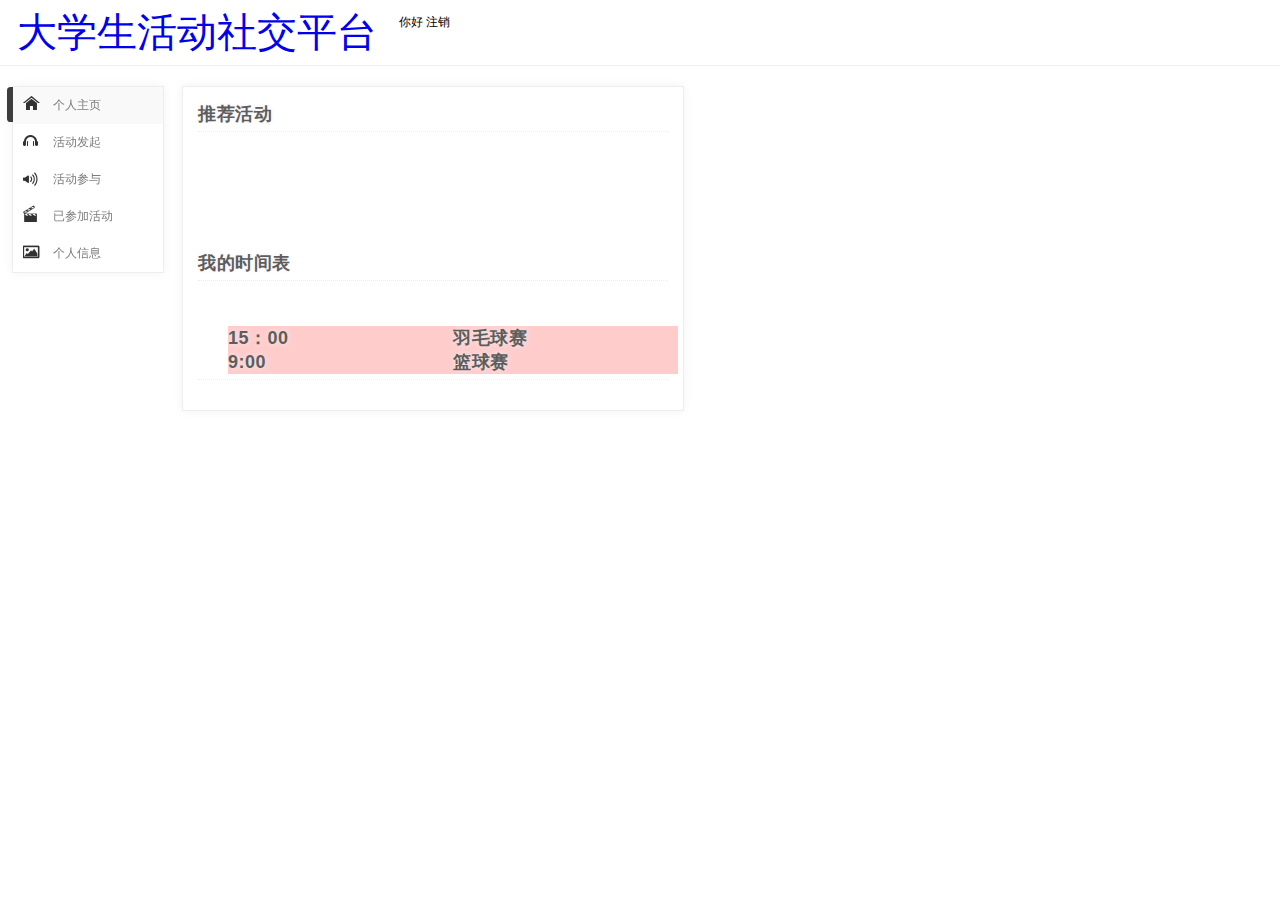
<file: Website/index.html>
<!DOCTYPE HTML>
<html>
<head>
<title>个人主页</title>
<meta charset="UTF-8">
<link href="./css/style.css" rel="stylesheet" type="text/css" media="all" />
</head>
<body>
	<header>
    	<div class="wrap">
            <div class="logo">
                <a href="index.html"><span style="font-size:40px; ">大学生活动社交平台</span></a>
            </div>
            <p>&nbsp;&nbsp;&nbsp;</p>
            <div class="login">&nbsp;&nbsp;&nbsp;&nbsp;&nbsp;你好 注销</div> 
            <div class="menu">
            </div>
            <div class="clearFloat"></div>
         </div>
    </header>
    <div class="wrap">
        <div class="one sidebar">
            <div class="widget">
                <ul>
                    <li class="active"><a href="index.html" class="icon">个人主页</a></li>
                    <li><a href="CreateEvents.html" class="icon">活动发起</a></li>
                    <li><a href="JoinEvents.html" class="icon">活动参与</a></li>
                    <li><a href="JoinedEvents.html" class="icon">已参加活动</a></li>
                    <li><a href="UserInfo.html" class="icon">个人信息</a></li>
                </ul>
            </div>
        </div>
        
        <div class="content">
            <div class="grids">
                <h2>推荐活动</h2>
                <br/>
                <div class="grids">
                <div class="grid">
              <!--content here-->
                </div>
                </div>
                <div class="clearFloat"></div>
            </div> 
            
            <div class="grids">
            <h2>我的时间表<h2>
            <div class="grid">
            <div class="timetable">
            <table width="450" border="0">
  <tr>
    <td>15：00</td>
    <td>羽毛球赛</td>
  </tr>
  <tr>
    <td width="200">9:00</td>
    <td width="200">篮球赛</td>
  </tr>
</table>
            </div>
            </div>
            </div>             
</body>
</html>
</file>
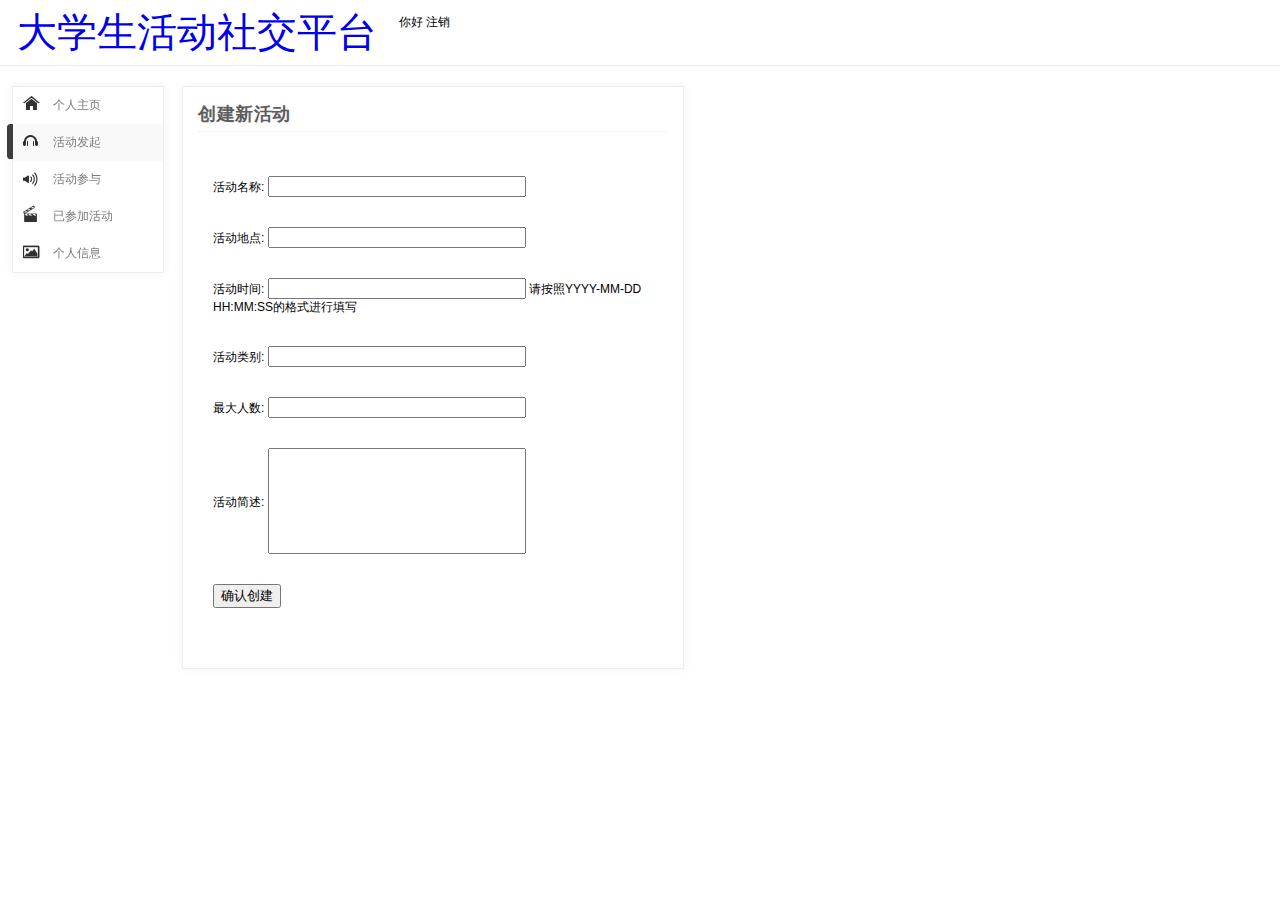
<file: Website/CreateEvents.html>
<!DOCTYPE HTML>
<html>
<head>
<title>个人主页</title>
<meta charset="utf-8">
<link href="./css/style.css" rel="stylesheet" type="text/css" media="all" />
</head>
<body>
	<header>
    	<div class="wrap">
            <div class="logo">
                <a href="index.html"><span style="font-size:40px; ">大学生活动社交平台</span></a>
            </div>
            <p>&nbsp;&nbsp;&nbsp;</p>
            <div class="login">&nbsp;&nbsp;&nbsp;&nbsp;&nbsp;你好 注销</div> 
            <div class="menu">
            </div>
            <div class="clearFloat"></div>
         </div>
    </header>
    <div class="wrap">
        <div class="one sidebar">
            <div class="widget">
                <ul>
                    <li><a href="index.html" class="icon">个人主页</a></li>
                    <li class="active"><a href="CreateEvents.html" class="icon">活动发起</a></li>
                    <li><a href="JoinEvents.html" class="icon">活动参与</a></li>
                    <li><a href="JoinedEvents.html" class="icon">已参加活动</a></li>
                    <li><a href="UserInfo.html" class="icon">个人信息</a></li>
                </ul>
            </div>
        </div>
        
        <div class="content">
            <div class="grids">
                <h2>创建新活动</h2>
                <br/>
                <div class="grids">
                <form action="create.php" method="post">
                <div class="grid">
                <a>活动名称: </a><input type="text" style="width:250px;" name="aname"/>
                </div>
                <div class="grid">
                <a>活动地点: </a><input type="datetime" style="width:250px;" name="aposition"/>
                </div>
                <div class="grid">
                <a>活动时间: </a><input type="datetime" style="width:250px;" name="atime"/><a> 请按照YYYY-MM-DD HH:MM:SS的格式进行填写</a>
                </div>
                 <div class="grid">
                <a>活动类别: </a><input type="text"style="width:250px;" name="tags"/>
                </div>
                <div class="grid">
                <a>最大人数: </a><input type="text"style="width:250px;" name="amaxnum"/>
                </div>
                <div class="grid">
                <a>活动简述: </a><input type="text" style="height:100px;width:250px;" name="ainfo"/>
                </div>
                <div class="grid">
                <input type="submit" value="确认创建"/>
                </div>
                
                </form>
                </div>
                </div>
                <div class="clearFloat"></div>
            </div>              
</body>
</html>
</file>
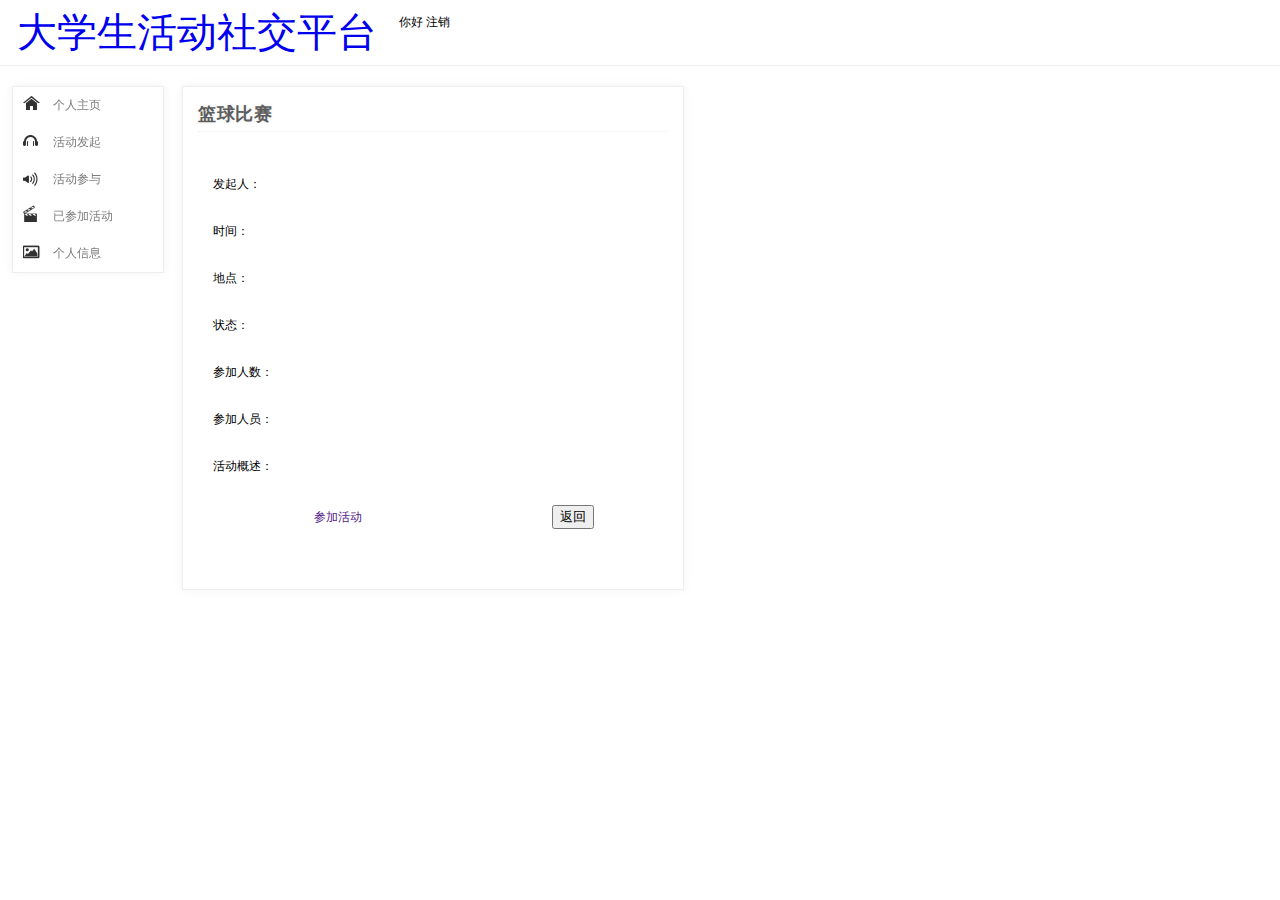
<file: Website/DetailInfo.html>
<!DOCTYPE HTML>
<html>
<head>
<title>个人主页</title>
<meta charset="UTF-8">
<link href="./css/style.css" rel="stylesheet" type="text/css" media="all" />
</head>
<body>
	<header>
    	<div class="wrap">
            <div class="logo">
                <a href="index.html"><span style="font-size:40px; ">大学生活动社交平台</span></a>
            </div>
            <p>&nbsp;&nbsp;&nbsp;</p>
            <div class="login">&nbsp;&nbsp;&nbsp;&nbsp;&nbsp;你好 注销</div> 
            <div class="menu">
            </div>
            <div class="clearFloat"></div>
         </div>
    </header>
    <div class="wrap">
        <div class="one sidebar">
            <div class="widget">
                <ul>
                    <li><a href="index.html" class="icon">个人主页</a></li>
                    <li><a href="CreateEvents.html" class="icon">活动发起</a></li>
                    <li><a href="JoinEvents.html" class="icon">活动参与</a></li>
                    <li><a href="JoinedEvents.html" class="icon">已参加活动</a></li>
                    <li><a href="UserInfo.html" class="icon">个人信息</a></li>
                </ul>
            </div>
        </div>
        
        <div class="content">
            <div class="grids">
                <h2>篮球比赛</h2>
                <br/>
                <div class="grids">
                <div class="grid">
              发起人： 
                </div> 
                <div class="grid">
              时间： 
                </div>
              	<div class="grid">
              地点： 
                </div>

               <div class="grid">
              状态： 
                </div>
                <div class="grid">
              参加人数： 
                </div>
               <div class="grid">
              参加人员： 
                </div>                
                <div class="grid">
              活动概述： 
                </div>
              <div class="grid">
              <table width="100%">
              <tr>
              <td align="center"><a href="">参加活动</a>
              <td align="center">
            <button onClick="javascript :history.back(-1)" value="返回"><a style="font:large;">返回</a></button>
              </td>
              </tr>
              </table>
                </div>               
                </div>
                <div class="clearFloat"></div>
            </div>              
</body>
</html>
</file>
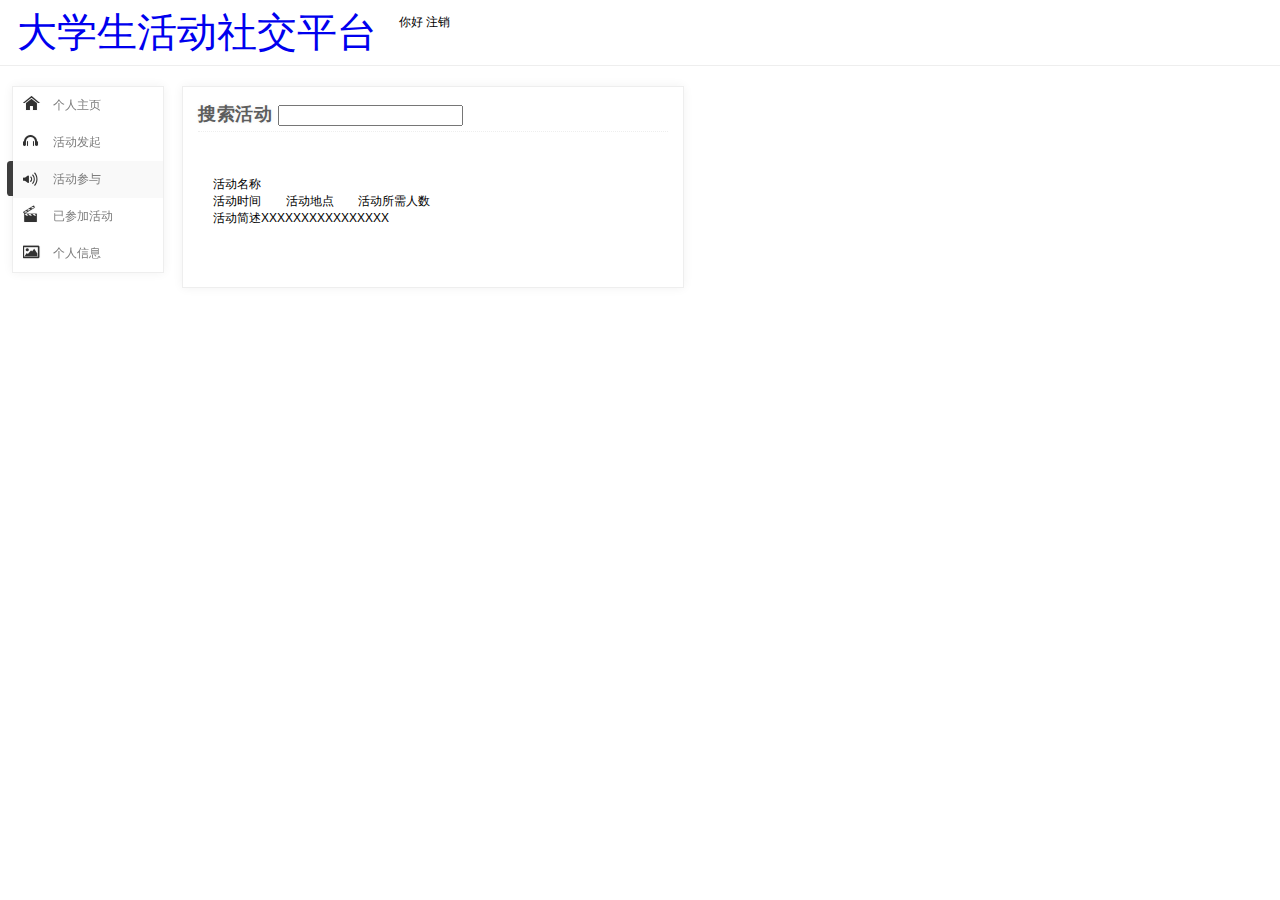
<file: Website/JoinEvents.html>
<!DOCTYPE HTML>
<html>
<head>
<title>个人主页</title>
<meta charset="UTF-8">
<link href="./css/style.css" rel="stylesheet" type="text/css" media="all" />
</head>
<body>
	<header>
    	<div class="wrap">
            <div class="logo">
                <a href="index.html"><span style="font-size:40px; ">大学生活动社交平台</span></a>
            </div>
            <p>&nbsp;&nbsp;&nbsp;</p>
            <div class="login">&nbsp;&nbsp;&nbsp;&nbsp;&nbsp;你好 注销</div> 
            <div class="menu">
            </div>
            <div class="clearFloat"></div>
         </div>
    </header>
    <div class="wrap">
        <div class="one sidebar">
            <div class="widget">
                <ul>
                    <li><a href="index.html" class="icon">个人主页</a></li>
                    <li><a href="CreateEvents.html" class="icon">活动发起</a></li>
                    <li class="active"><a href="JoinEvents.html" class="icon">活动参与</a></li>
                    <li><a href="JoinedEvents.html" class="icon">已参加活动</a></li>
                    <li><a href="UserInfo.html" class="icon">个人信息</a></li>
                </ul>
            </div>
        </div>
        
        <div class="content">
            <div class="grids">
            <h2>搜索活动 <input type="search" name=""/></h2>
                <br/>
                <div class="grids">
                <div class="grid">
                <table width="100%">
                <tr>
                <td width="100%">活动名称</td>
                </tr>
                </table>
              <table with="100%" border="5px">
              <tr>
              <td width="33%">活动时间</td>
              <td width="33%">活动地点</td>
              <td width="33%">活动所需人数</td>
              </tr>
              </table>
              <table width="100%" border="5px">
              <tr>
              <td width="100%">活动简述XXXXXXXXXXXXXXXX</td>
              </tr>
              </table>
                </div>
                </div>
                <div class="clearFloat"></div>
            </div>              
</body>
</html>
</file>
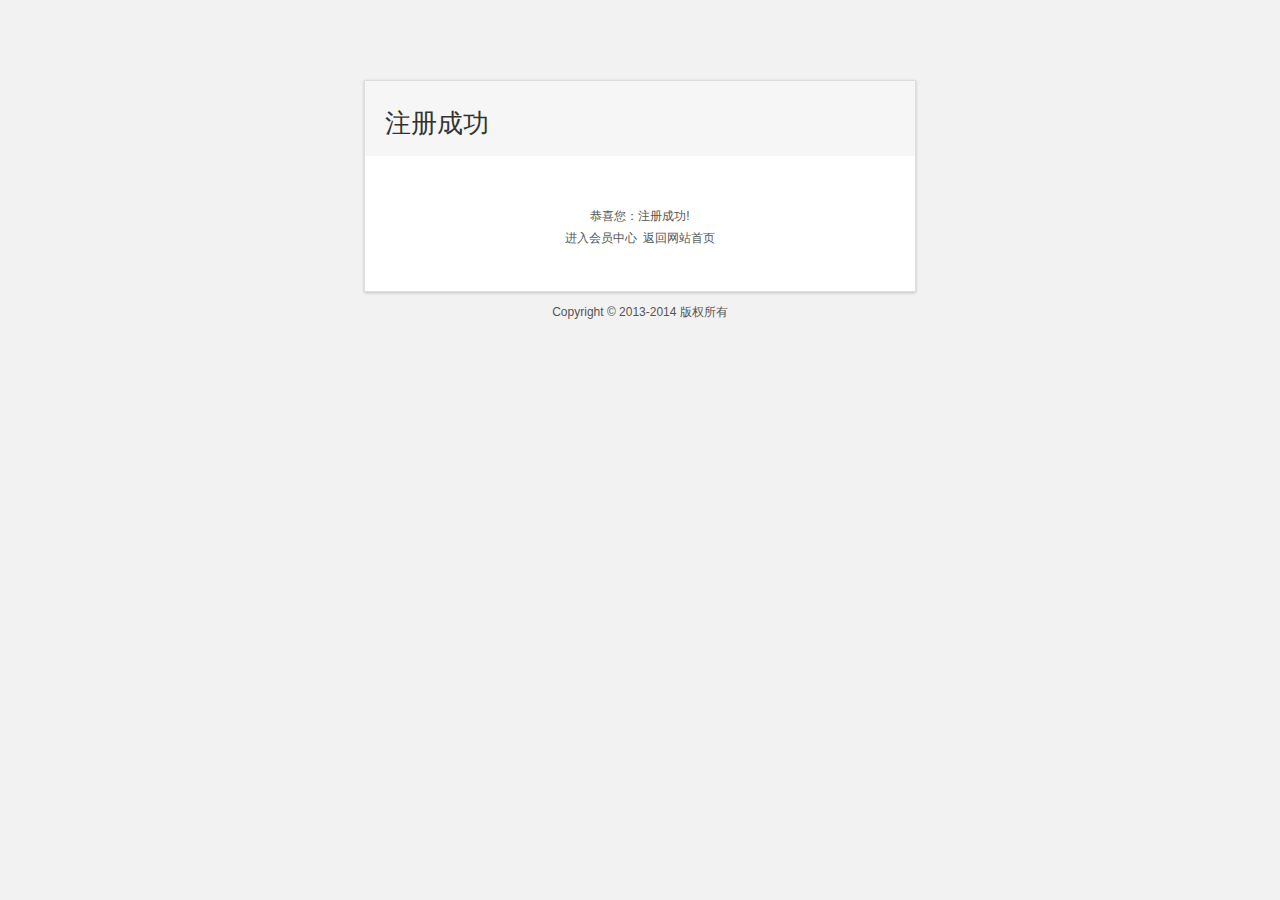
<file: Website/reg-succeed.htm>
<!DOCTYPE html PUBLIC "-//W3C//DTD XHTML 1.0 Transitional//EN" "http://www.w3.org/TR/xhtml1/DTD/xhtml1-transitional.dtd">
<html xmlns="http://www.w3.org/1999/xhtml">
<head>
<meta http-equiv="Content-Type" content="text/html; charset=utf-8"/>
<title>注册成功</title>
<link href="style/login.css" rel="stylesheet" type="text/css" />
</head>
<body>
<div id="login" class="bor" >
  <h1>注册成功</h1>
  <div class="theme">
  <p class="success">恭喜您：注册成功!<br />
    <a href="#">进入会员中心</a>&nbsp;&nbsp;<a href="">返回网站首页</a></p>
    </div>
  <br class="clear"/>
</div>
<div class="footer">Copyright &copy; 2013-2014 版权所有
</div>
</body>
</html>
</file>
<file: Website/css/style.css>
/*A Design by W3layouts
Author: W3layout
Author URL: http://w3layouts.com
License: Creative Commons Attribution 3.0 Unported
License URL: http://creativecommons.org/licenses/by/3.0/
*/
html,body,div,span,applet,object,iframe,h1,h2,h3,h4,h5,h6,p,blockquote,pre,a,abbr,acronym,address,big,cite,code,del,dfn,em,img,ins,kbd,q,s,samp,small,strike,strong,sub,sup,tt,var,b,u,i,center,dl,dt,dd,ol,ul,li,fieldset,form,label,legend,table,caption,tbody,tfoot,thead,tr,th,td,article,aside,canvas,details,embed,figure,figcaption,footer,header,hgroup,menu,nav,output,ruby,section,summary,time,mark,audio,video{
	padding: 0;
	border: 0;
	font-size: 100%;
	font: inherit;
	vertical-align: baseline;
	margin-bottom: 0;
	margin-left: 0;
	margin-right: 0px;
	margin-top: 0;
}
article, aside, details, figcaption, figure,footer, header, hgroup, menu, nav, section {display: block;}
ol,ul{list-style:none;}
blockquote,q{quotes:none;}
blockquote:before,blockquote:after,q:before,q:after{content:'';content:none;}
table{border-collapse:collapse;border-spacing:0;}
/* Additions */
a{text-decoration:none;}
.txt-rt{text-align:right;}
.txt-lt{text-align:left;}
.txt-center{text-align:center;}
.float-rt{float:right;}
.float-lt{float:left;}
.clearFloat{clear:both;}
.pos-relative{position:relative;}
.pos-absolute{position:absolute;}
.display-block{display:block;}
/*
body
*/
body{
	font-family:Arial, Helvetica, sans-serif;
}
/*
wrap
*/
.wrap{
	width:100%;
	padding:0px 12px;
	margin:0 auto;
}

/*
header
*/
header{
	font-size:12px;
	position:relative;
	background:#fff;
	border-bottom:1px solid #eee;
	margin:0 0 20px 0;
}
.logo{
	float:left;
	padding:5px;
}
.menu{
	float:right;
}
.menu li{
	display:inline-block;
}
.menu li a{
	display:block;
	color:#aaa;
	margin:5px 0 0 5px;
}
.menu li a:hover{
	color:#5d5d5d;
}
.search-box{
	float:left;
	margin:28px 0 0 70px;
}
.search-box form{
	background:#f9f9f9;
	position:relative;
	border:1px solid #eee;
	-moz-border-radius:.6em;
	-webkit-border-radius:.6em;
	border-radius:.6em;
}
.search-box input[type=text]{
	width:200px;
	padding:5px;
	margin-right:32px;
}
.search-box input[type=submit],
.search-box input[type=text]{
	border:none;
	background-color:#f9f9f9;
	outline:none;
}
.search-box input[type=submit]{
	background-position:0 -104px;
	cursor:pointer;
	position:absolute;
	padding:5px;
	display:inline-block;
	top:7px;
	right:8px;
	width:16px;
	height:16px;
}
.search{
	border-bottom:1px solid #eee;
	padding-bottom:30px;
}
.margin-30px ul{
	margin:30px 0 0 0;
}
/*
icons
*/
.icon{
	display:inline-block;
	background:url(../images/icons.png) no-repeat;
}
.facebook,
.twitter,
.feedback{
	width:16px;
	height:16px;
	display:inline-block;
}
.facebook{
	background-position:0 -360px;
}
.twitter{
	background-position:0 -201px;
}
.feedback{
	background-position:0 -488px;
}
/*
content
*/
.content{
	font-size:12px;
	width:500px;
	background:#fff;
	float:left;
	margin:0 0 20px 0;
	border:1px solid #eee;
	-moz-box-shadow:0 0 10px #f2f2f2;
	-webkit-box-shadow:0 0 10px #f2f2f2;
	box-shadow:0 0 10px #f2f2f2;
}
.content h2{
	font-size:18px;
	font-weight:bold;
	text-shadow:0 0 5px #eee;
	letter-spacing:.5px;
	padding:5px 0;
	margin:10px 15px 0 15px;
	border-bottom:1px dotted #eee;
}
.content h2,
.content h2 a{
	color:#5d5d5d;
}
.more a,
.more span{
	-moz-border-radius:.4em;
	-webkit-border-radius:.4em;
	border-radius:.4em;
}
.more > a{
	background:#0d0d0d;
}
.more li a{
	background:#f9f9f9;
}
.more li a,
.more > a,
.more span{
	display:block;
	padding:10px;
	color:#7d7d7d;
	text-align:center;
	border:1px solid #eee;
}
.more a:hover,
.more span{
	background:#1d1d1d;
}
.more li{
	display:inline-block;
}
.more{
	margin:0 30px 30px 30px;
}
/*
grid
*/
.small{
	font-size:10px;
	letter-spacing:.8px;
}
.grids{
	padding:0 0 30px 0;
}
.single,
.video-single,
.audio-single{
	margin:0;
	width:445px;
	color:#5d5d5d;
}
.single .preview{
	float:left;
	width:128px;
	padding:0 10px 0 0;
	border-right:1px solid #eee;
	margin-right:10px;
}
.single .data-table{
	float:left;
	width:296px;
}
.single .column a,
.video-single .column a,
.audio-single .column a{
	color:#3587E4;
}
.single .column,
.video-single .column,
.audio-single .column{
	padding:5px 0;
}
.single .column:nth-child(1){
	width:126px;
}
.single .column:nth-child(2){
	width:170px;
}
.single .column p{
	line-height:1.6em;
}
.grid{
	margin:30px 0 0 30px;
}
.video-single div.preview,
.audio-single div.preview{
	float:none;
	width:448px;
}
.video-single .data-table,
.audio-single .data-table{
	float:none;
	width:448px;
}
.video-single .table,
.audio-single .table{
	padding:10px 0;
}
.video-single .column:nth-child(1),
.audio-single .column:nth-child(1){
	width:148px;
}
.video-single .column:nth-child(2),
.audio-single .column:nth-child(2){
	width:300px;
}
.grid.audio{
	margin:35px 0 0 35px;
}
.grids .grid.video .data,
.grids .grid.audio .data{
	width:128px;
}
.grids .grid.audio .data,
.grids .grid.video .data,
.grids .audio-single div.data{
	position:relative;
	background:#0d0d0d;
	padding:0;
}
.grids .grid.audio .data,
.grids .grid.audio .preview,{
	width:200px;
}
.audio-single div.preview div.data{
	width:445px;
}
.grids .grid.video a,
.grids .grid.audio a{
	color:#7d7d7d;
}
.grids .grid.video .time,
.video-single .time{
	position:absolute;
	top:0;
	left:0;
	padding:2px;
	background:rgba(0,0,0,.4);
	color:#fff;
	font-size:8px;
	-moz-border-bottom-right-radius:.4em;
	-webkit-border-bottom-right-radius:.4em;
	border-bottom-right-radius:.4em;
}
.grids .grid.video span,
.grids .grid.audio span,
.audio-single span{
	font-size:8px;
}
.grids .grid.video .text,
.grids .grid.audio .text,
.audio-single .text{
	float:left;
	padding:5px 10px;
	border-right:1px solid #2d2d2d;
	overflow:hidden;
}
.audio-single .text{
	width:393px;
}
.grids .grid.video .text,
.grids .grid.audio .text{
	width:80px;
}
.grids .grid.video .play,
.grids .grid.audio .play,
.audio-single .play{
	float:left;
	padding:3px;
	width:19px;
	height:17px;
	display:inline-block;
	background-position:9px -35px;
}
.grids .grid.video .preview:hover .data,
.grids .grid.audio .preview:hover .data,
.audio-single .preview:hover .data{
	display:block;
}
.grid .preview{
	width:128px;
	position:relative;
	display:block;
}
.grid .preview img{
	max-width:100%;
}
.grid .preview img,
.grid .preview a{
	display:block;
}
.grid .preview:hover .data{
	display:none;
}
.grid .preview .data{
	overflow:hidden;
	width:118px;
	position:absolute;
	display:block;
	bottom:0;
	background:rgba(0,0,0,.6);
	padding:5px;
	line-height:1.6em;
}
.grid .data a{
	display:block;
	color:#ddd;
}
.grid:nth-child(3){
	margin-right:0;
}
/*
sidebar one
*/
div.one.sidebar{
	font-family:Arial, Helvetica, sans-serif;
	font-size:12px;
	width:150px;
	margin:0 20px 20px 0;
	z-index:1;
}
.one .widget{
	position:fixed;
	padding:0;
	width:150px;
}
.one a{
	color:#7d7d7d;
}
.one .widget li{
	display:block;
	border:none;
	padding:0;
	margin:0;
}
.one .widget li a{
	padding:10px 10px 10px 40px;
	background-position:10px;
	margin:0;
}
.one .widget li.active a{
	position:relative;
}
.one .widget li.active a.icon:before{
	content:"";
	width:6px;
	height:35px;
	position:absolute;
	left:-6px;
	top:0;
	background:#3d3d3d;
	-moz-border-top-left-radius:.3em;
	-webkit-border-top-left-radius:.3em;
	border-top-left-radius:.3em;
	-moz-border-bottom-left-radius:.3em;
	-webkit-border-bottom-left-radius:.3em;
	border-bottom-left-radius:.3em;
	color:#fff;
}
.one .widget li a:hover,
.one .widget li.active a{
	background-color:#f9f9f9;
}
.one .widget li:nth-child(1) a{
	background-position:10px -159px;
}
.one .widget li:nth-child(2) a{
	background-position:10px -224px;
}
.one .widget li:nth-child(3) a{
	background-position:10px -413px;
}
.one .widget li:nth-child(4) a{
	background-position:10px -319px;
}
.one .widget li:nth-child(5) a{
	background-position:10px -572px;
}
.one .widget li:nth-child(6) a{
	background-position:10px -123px;
}
.one .widget li:nth-child(7) a{
	background-position:10px -382px;
}
.one .widget li:nth-child(8) a{
	background-position:10px -285px;
}
.one .widget li a:hover{
}
/*
two
*/
div.sidebar.two{
	width:300px;
	padding-left:20px;
	margin:0 0 0 0;
}
/*
sidebar
*/
.sidebar{
	float:left;
	margin:20px 0 0 0;
}
.sidebar-one,
.sidebar-two{
	width:300px;
	float:left;
	margin:0 0 0 10px;
	font-size:12px;
}
.widget{
	border:1px solid #eee;
	background:#ffffff;
	-moz-box-shadow:0 0 10px #f2f2f2;
	-webkit-box-shadow:0 0 10px #f2f2f2;
	box-shadow:0 0 10px #f2f2f2;
	font-size:12px;
	margin:0 0 10px 0;
}
.widget a{
	display:block;
	color:#7d7d7d;
	padding:10px;
}
.widget a:hover{
	background-color:#f9f9f9;
}
.widget_archive{
	margin:0 10px 0 0;
	width:128px;
	float:left;
}
.widget .title{
	font-size:14px;
	font-weight:bold;
	color:#5d5d5d;
	text-transform:uppercase;
	padding:10px 0 10px 10px;
}
/*
ads
*/
.ad_300x250 img,
.ad_300x600 img,
.ad_125x125 img,
.ad_160x600 img{
	display:block;
}
.ad_125x125 img{
	padding:9px;
	background:#f9f9f9;
	border:1px solid #eee;
}
.ad_125x125 span{
	float:left;
	display:inline-block;
	margin:0 0 10px 0;
}
.ad_125x125 span:nth-child(odd){
	margin:0 10px 0 0;
}
.ad_300x250,
.ad_300x600,
.ad_160x600{
	margin:0 0 10px 0;
}
/*
footer
*/
footer{
	font-size:12px;
	border-top:1px solid #ddd;
	background:#fff;
	color:#7d7d7d;
	padding:10px 0;
}
footer ul{
	width:180px;
	padding:10px;
	float:left;
}
footer li{
	padding:5px 0;
}
footer .title{
	font-size:14px;
	color:#ccc;
	border-bottom:1px dotted #eee;
	padding:0 0 10px 0;
	margin:0 0 10px 0;
	text-transform:uppercase;
}
footer li a{
	color:#aaa;
}
footer li a:hover{
	color:#5d5d5d;
}
.copy{
	font-size:.9em;
	color:#aaa;
	padding:0 0 0 10px;
}
.about{
	width:360px;
	padding:10px 20px;
	float:left;
}
.about .title{
	padding:0 0 10px 0;
}
.about a,
.copy a{
	color:#3587e4;
}
.about p{
	line-height:1.8em;
	color:#7d7d7d;
	padding:5px 0 0 0;
}
/*
table
*/
.table{
    display:table;
}
.row{
    display:table-row;
}
.column{
    display:table-cell;
}
.save{
	display:inline-block;
	background: #ffffff;
	background: -moz-linear-gradient(top,  #ffffff 0%, #f9f9f9 100%);
	background: -webkit-gradient(linear, left top, left bottom, color-stop(0%,#ffffff), color-stop(100%,#f9f9f9));
	background: -webkit-linear-gradient(top,  #ffffff 0%,#f9f9f9 100%);
	background: -o-linear-gradient(top,  #ffffff 0%,#f9f9f9 100%);
	background: -ms-linear-gradient(top,  #ffffff 0%,#f9f9f9 100%);
	background: linear-gradient(top,  #ffffff 0%,#f9f9f9 100%);
	filter: progid:DXImageTransform.Microsoft.gradient( startColorstr='#ffffff', endColorstr='#f9f9f9',GradientType=0 );
	-moz-box-shadow:0 4px 0 #ccc;
	-webkit-box-shadow:0 4px 0 #ccc;
	box-shadow:0 4px 0 #ccc;
	padding:10px 15px;
	font-size:14px;
	color:#aaa;
	text-shadow:0 0 2px #fff;
	border:1px solid #ddd;
	-moz-border-radius:.5em;
	-webkit-border-radius:.5em;
	border-radius:.5em;
}
.save:hover{
	background: #eeeeee;
	background: -moz-linear-gradient(top,  #f9f9f9 0%, #ffffff 100%);
	background: -webkit-gradient(linear, left top, left bottom, color-stop(0%,#f9f9f9), color-stop(100%,#ffffff));
	background: -webkit-linear-gradient(top,  #f9f9f9 0%,#ffffff 100%);
	background: -o-linear-gradient(top,  #f9f9f9 0%,#ffffff 100%);
	background: -ms-linear-gradient(top,  #f9f9f9 0%,#ffffff 100%);
	background: linear-gradient(top,  #f9f9f9 0%,#ffffff 100%);
	filter: progid:DXImageTransform.Microsoft.gradient( startColorstr='#f9f9f9', endColorstr='#ffffff',GradientType=0 );
}
.form{
	font-size:.8em;
	margin:0 20px;
}
.form label{
	font-weight:bold;
	color:#5d5d5d;
	padding-bottom:5px;
}
.form div{
	border-bottom:1px dashed #f2f2f2;
	padding:20px;
}
.form div:last-child{
	border-bottom:none;
}
.form span{
	display:block;
	color:#aaa;
}
.form input[type=text],
.form input[type=password],
.form textarea,
.form select,
.form input[type=text].error,
.form input[type=password].error,
.form select.error{
	padding:5px;
	width:200px;
	font-size:1em;
	margin:10px 0;
	border:1px solid #e5e5e5;
	-moz-box-shadow:0 0 5px #dcf5fe;
	-webkit-box-shadow:0 0 5px #dcf5fe;
	box-shadow:0 0 5px #dcf5fe;
	color:#5d5d5d;
}
.form input[type=submit]{
	display:block;
	padding:10px;
	font-size:1em;
	color:#7d7d7d;
	border:1px solid #ddd;
	cursor:pointer;
}
.select li a,
.form input[type=submit]{
	background: #ffffff;
	background: -moz-linear-gradient(top,  #ffffff 0%, #f2f2f2 100%);
	background: -webkit-gradient(linear, left top, left bottom, color-stop(0%,#ffffff), color-stop(100%,#f2f2f2));
	background: -webkit-linear-gradient(top,  #ffffff 0%,#f2f2f2 100%);
	background: -o-linear-gradient(top,  #ffffff 0%,#f2f2f2 100%);
	background: -ms-linear-gradient(top,  #ffffff 0%,#f2f2f2 100%);
	background: linear-gradient(top,  #ffffff 0%,#f2f2f2 100%);
	filter: progid:DXImageTransform.Microsoft.gradient( startColorstr='#ffffff', endColorstr='#f2f2f2',GradientType=0 );
}
.form textarea{
	height:100px;
	width:300px;
}
.form .error{
	display:inline;
	font-size:12px;
	font-weight:normal;
	padding:10px 0 0 10px;
	color:#FF0000;
}
select.error{
	padding:0;
}
.timetable {
	width: 450px;
	background-color: #FFCCCC;
}
</file>
<file: Website/style/login.css>
﻿/* CSS Document */
*{ margin:0; padding:0}
body{font:12px Tahoma,"微软雅黑", "黑体", "宋体", Geneva, sans-serif; line-height: 1.8em; color:#555555; background:#F2F2F2;}
a{color:#555555;text-decoration:none;}
a:hover{color:#1E50A2; text-decoration:underline}

li{
	list-style-type:none
}


.intxt,.text{
	background:url(../images/input_bg.gif) no-repeat 0 0;
	color: #666;
	   border: 1px solid #CFCFCF;
    float: left;
    height: 30px;
    line-height: 30px;
    margin-left: 5px;
    padding: 0 4px;
    width: 238px;border-radius: 3px 3px 3px 3px;
}
.text_o{ border:1px solid #ff6666;}
/*/*密码强度*/
.rank { border:none; background:url("../images/rank.gif") no-repeat; width:145px; height:22px; vertical-align:middle; cursor:default; margin:0 0 0 5px;}
.r0 { background-position:0 2; }
.r1 { background-position:0 -19px; }
.r2 { background-position:0 -40px; }
.r3 { background-position:0 -61px; }
.r4 { background-position:0 -82px; }
.r5 { background-position:0 -103px; }
.r6 { background-position:0 -124px; }
.r7 { background-position:0 -145px; }
.login {height:300px;}
.bor {
	width: 550px;
	margin-right: auto;
	margin-left: auto;
	position:relative;
	background: #FFF;
	margin-top:80px;
	border: 1px solid #dfdddd;box-shadow:0px 1px 3px 0 rgba(0,0,0,0.2);-webkit-box-shadow:0px 1px 3px 0 rgba(0,0,0,0.2);-moz-box-shadow:0px 1px 3px 0 rgba(0,0,0,0.2);
}
button {
	margin:0;
	font-size:12px;
	cursor:pointer;
	border:none;
	text-align: center;
}
.reg-btn,.login-btn,.getpass-btn,.regbt {
    background:url("../images/login_reg_icon.png") no-repeat scroll 0 0;
    border: 0 none;
    cursor: pointer;
    display: block;
    height: 40px;
    width: 114px;
	font-size:14px;
	line-height:38px;text-shadow: 0 1px #EEEEEE;font-weight:bold; color:#4A682D;
	overflow:hidden;float: left; margin-right:10px;
}
.reg-btn:hover,.login-btn:hover,.getpass-btn:hover{ background-position:0 -48px; color:#5c8c2f}

/* 登录box
-------------------------------------------------------------------*/
#login{}
#login  h1 {
    color: #333333;
    font-family: '微软雅黑';
    font-size: 26px;
    font-weight: normal;
    padding-top: 30px;
	padding-left:20px;
	background:#f6f6f6;
	 height: 45px;
	 line-height:26px;
}
#login .back{ position:absolute; width:100px; right:0; top:40px; color:#9C0;  text-decoration:underline}
#login .theme {margin-top: 30px;}

#login .theme li {
	margin-bottom: 20px;
	line-height: 30px;
	overflow:hidden;
	clear:both;
}
#login .theme span{
	color: #555555;
	width: 100px;
	display: block;
	float: left;
	font-size:14px;
	text-align: right;
	overflow:hidden;
	vertical-align:middle
}

#login .useNew .signUp {
	text-align: right;
	font-weight: bold;
	margin-top: 30px;
}

li{
	list-style-type:none
}

.other_login {
    margin-left: 32px;
    margin-top:35px;
}
.clear {
	clear: both;
}
a.regbt{ background-position:0 -98px; text-align:center;}
a.regbt:hover{background-position:0 -148px; color:#5c8c2f}
.rst_login span,.other_login span{ font-size:14px; font-weight:bold; color:#000000; padding-bottom:5px;}
.footer{ width:550px; margin:10px auto; text-align:center}
.lform .enumselect{ line-height:26px; padding:3px 0; height:26px;}
.success{ padding:20px; text-align:center}
</file>
